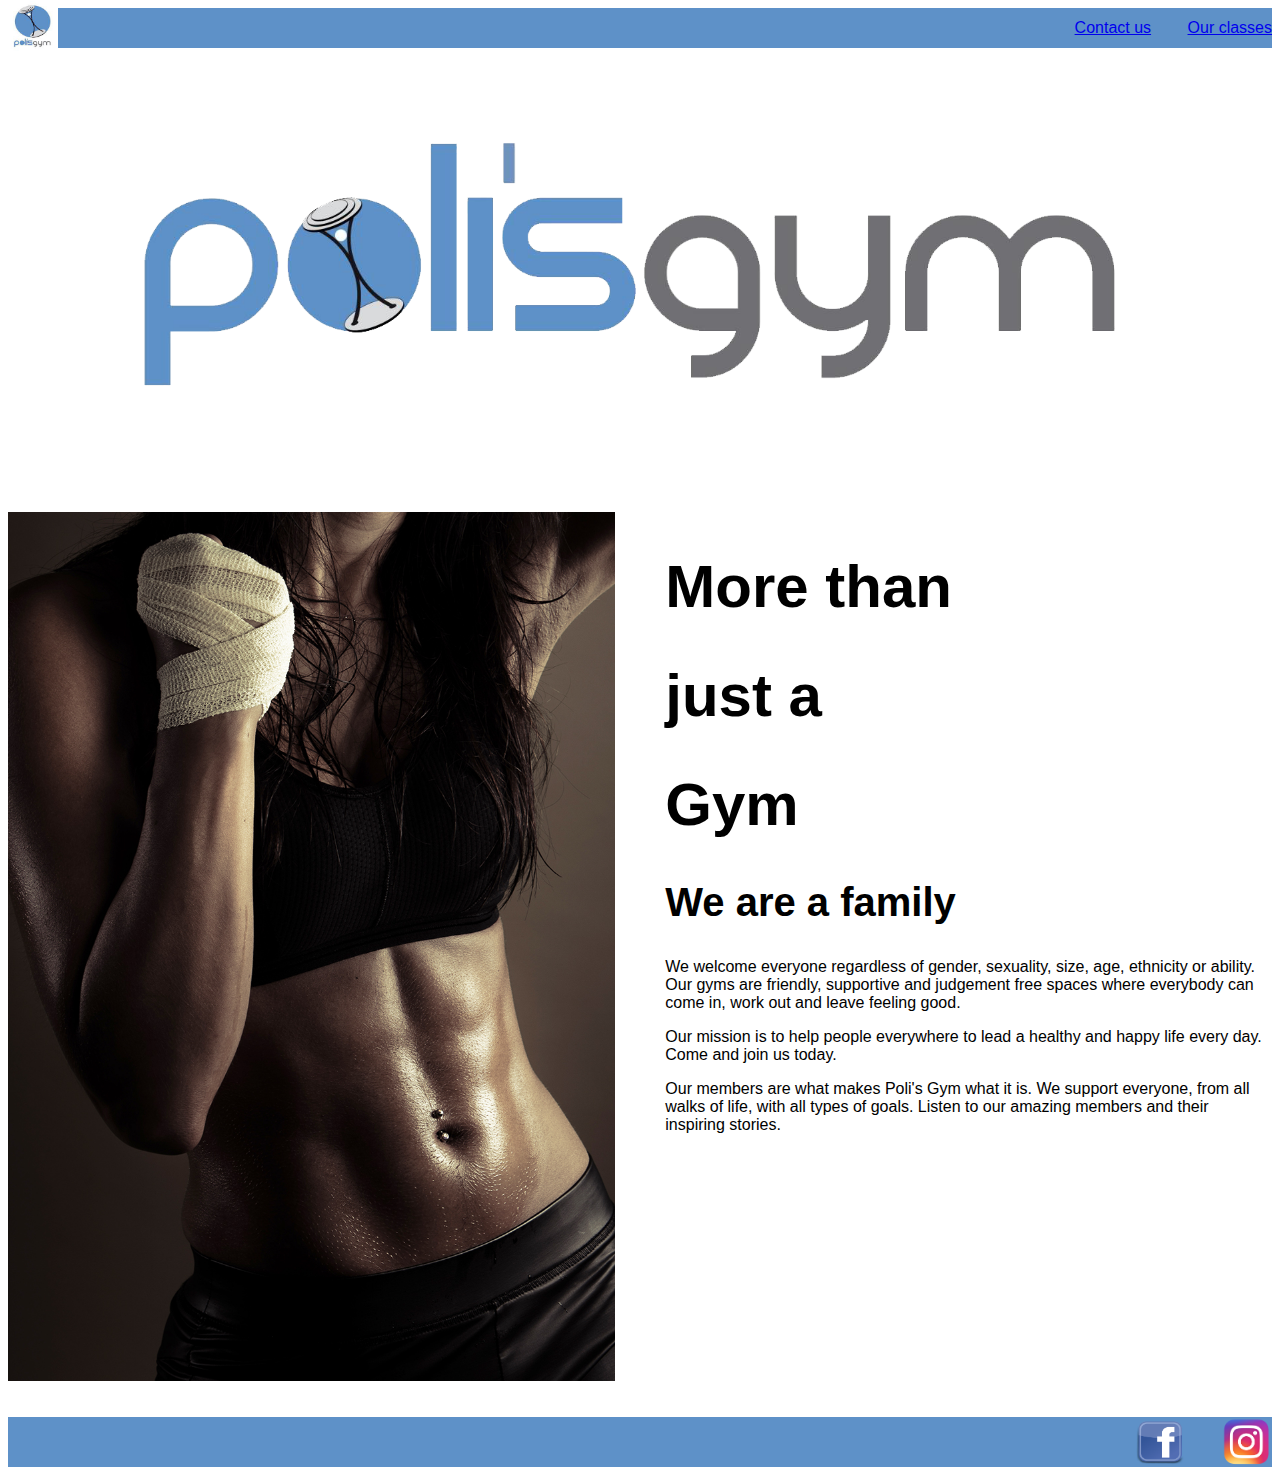
<file: index.html>
<!DOCTYPE html>
<html>
    
    <head>
        <meta charset="utf-8">
        <title>Poli's Gym</title>
        <link rel="stylesheet" type="text/css" href="Poly's_gym.css">
      </head>
    <nav id="navigation-bar">
        <div>
        <img class="logo" src="polis logo bianco.jpg">
     </div>
     <br>
     <div>
         <a href="Contact_us.html">Contact us</a>&emsp;&emsp;
         <a href="Our_classes.html">Our classes</a>
    </div>    
    </nav>
    <body>  
        <div>
            <img class="artwork" src = "artwork_trasparente.png" alt = "artwork">

        </div>  
        <br>
        <br>
        <div id="p1">
            
            <img class="picture1" src = "pic1.jpg" alt = "picture1">
            <div class="t1">
            
            <h1>More than </h1>
            <h1>just a </h1>
            <h1>Gym</h1>
            <h2>We are a family </h2>
            <p> We welcome everyone regardless of gender, sexuality, size, age, ethnicity or ability. Our gyms are friendly, supportive and judgement free spaces where everybody can come in, work out and leave feeling good. </p>
            <p>Our mission is to help people everywhere to lead a healthy and happy life every day. Come and join us today.</p>
            <p>Our members are what makes Poli's Gym what it is. We support everyone, from all walks of life, with all types of goals. Listen to our amazing members and their inspiring stories.</p>
            </div>
        </div>
       <br>
       <br>

        <div>      
            <footer class="foot-bar">
                <a href="https://www.facebook.com/Polis-gym-113626765449846" target="_blank"><img class="logo1" src = "f.png" alt = "logo1"></a>&emsp;&emsp;
                <a href="https://www.instagram.com/polis.gym/" target="_blank"><img class="logo2" src = "i.png" alt = "logo2"></a>
            </footer> 
        </div>
    </body>
    </html>
</file>
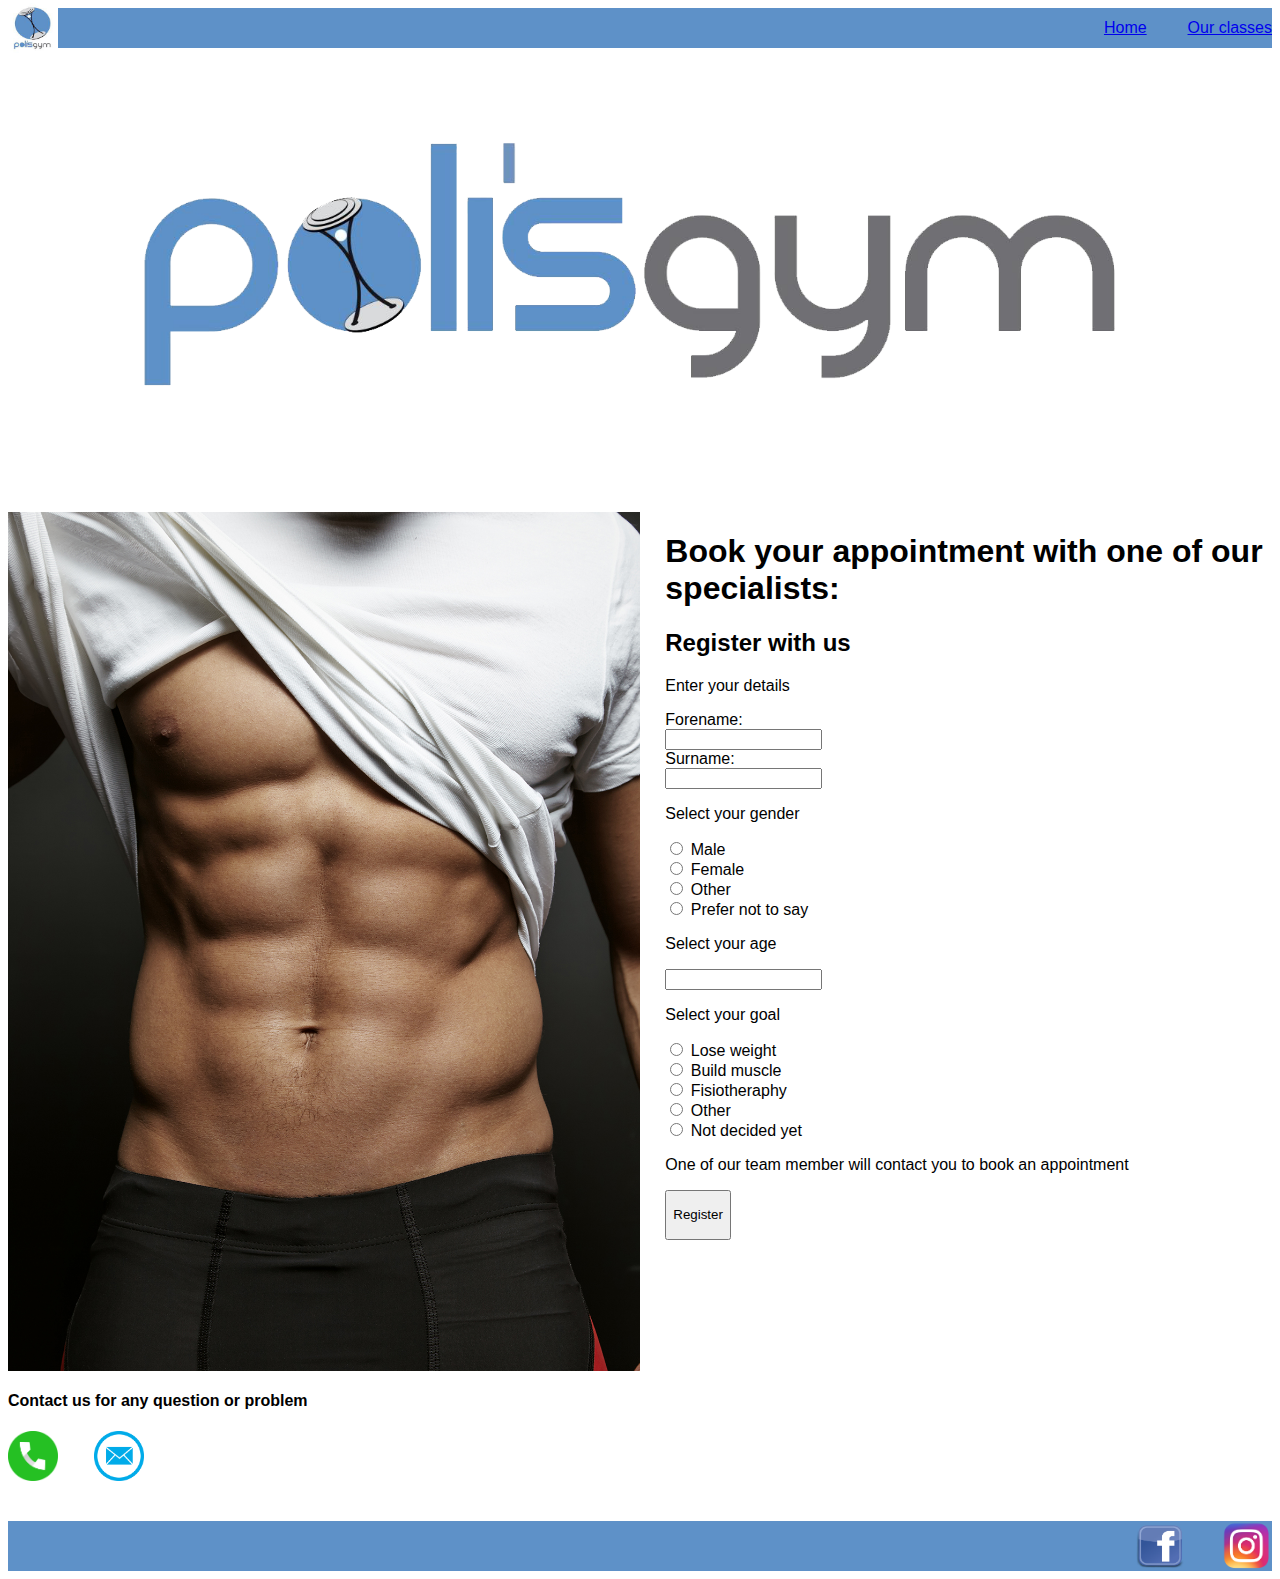
<file: Contact_us.html>
<!DOCTYPE html>
<html>
    <head>
        <meta charset="utf-8">
        <link rel="stylesheet" type="text/css" href="Contact_us.css">
        <title>Contact us</title>
      </head>
      <nav id="navigation-bar">
        <img class="logo" src="polis logo bianco.jpg">
        <div>
           <a href="index.html">Home</a> &emsp;&emsp;
           <a href="Our_classes.html">Our classes</a>
        </div>
    </div>  
    </nav>
    
    <body>
        <div>
            <img class="artwork" src = "artwork_trasparente.png" alt = "artwork">
        </div>  
        <br>
        <br>
        <div id="p1">
            <img class="picture2" src = "pic2.jpg" alt = "picture2">
        
        <div class="t1">
        <h1> Book your appointment with one of our specialists: </h1>
        <h2> Register with us </h2>
      <form action="/action_page.php">
        <p> Enter your details </p>
        <label for="Fname">Forename:</label><br>
        <input type="text" id="Fname" name="Fname" value="">
        <br>
        <label for="lname">Surname:</label><br>
        <input type="text" id="lname" name="lname" value="">
        
        <p> Select your gender</p>
        <input type="radio" id="male" name="gender" value="male">
        <label for="male">Male</label><br>
        <input type="radio" id="female" name="gender" value="female">
        <label for="female">Female</label><br>
        <input type="radio" id="Other" name="gender" value="other">
        <label for="other">Other</label><br>
        <input type="radio" id="none" name="gender" value="none">
        <label for="none">Prefer not to say</label><br>
        <P>Select your age</P>
        <input list="age" name="age">
        <datalist id="age">
            <option value="Under 18"></option>
            <option value="18-30"></option>
            <option value="30-45"></option>
            <option value="Over 45"></option>
        </datalist>

        <p> Select your goal </p>
        <input type="radio" id="lose weight" name="goal" value="lose weight">
        <label for="lose weight">Lose weight</label><br>
        <input type="radio"id="build muscle" name="goal" value="build muscle">
        <label for="build muscle">Build muscle</label><br>
        <input type="radio" id="fisiotherapy" name="goal" value="fisiotherapy">
        <label for="Fisiotherapy">Fisiotheraphy</label><br>
        <input type="radio" id="other" name="goal" value="Other">
        <label for="Other">Other</label><br>
        <input type="radio" id="none" name="goal" value="none">
        <label for="none">Not decided yet</label><br>
        
        <p> One of our team member will contact you to book an appointment</p>
        <div id="input">
            <input type="submit" value="Register" ></a>
        </div>
        </div>
        </div>

        
        
        <div>
            <h4>Contact us for any question or problem</h4>
            <a href="https://www.facebook.com/Polis-gym-113626765449846/about/?ref=page_internal&path=%2FPolis-gym-113626765449846%2Fabout%2F" target="_blank"><img class="logo3" src = "phone.png" alt = "logo3"></a>&emsp;&emsp;
            <a href="https://www.facebook.com/Polis-gym-113626765449846/about/?ref=page_internal&path=%2FPolis-gym-113626765449846%2Fabout%2F" target="_blank"><img class="logo4" src = "blue-email.png" alt = "logo4"></a>
        </div>  
        <br>
       <br>
       <div>      
        <footer class="foot-bar">
            <a href="https://www.facebook.com/Polis-gym-113626765449846" target="_blank"><img class="logo1" src = "f.png" alt = "logo1"></a>&emsp;&emsp;
            <a href="https://www.instagram.com/polis.gym/" target="_blank"><img class="logo2" src = "i.png" alt = "logo2"></a>
        </footer> 
    </div>
        
    </form>  
    </body>
</html>
</file>
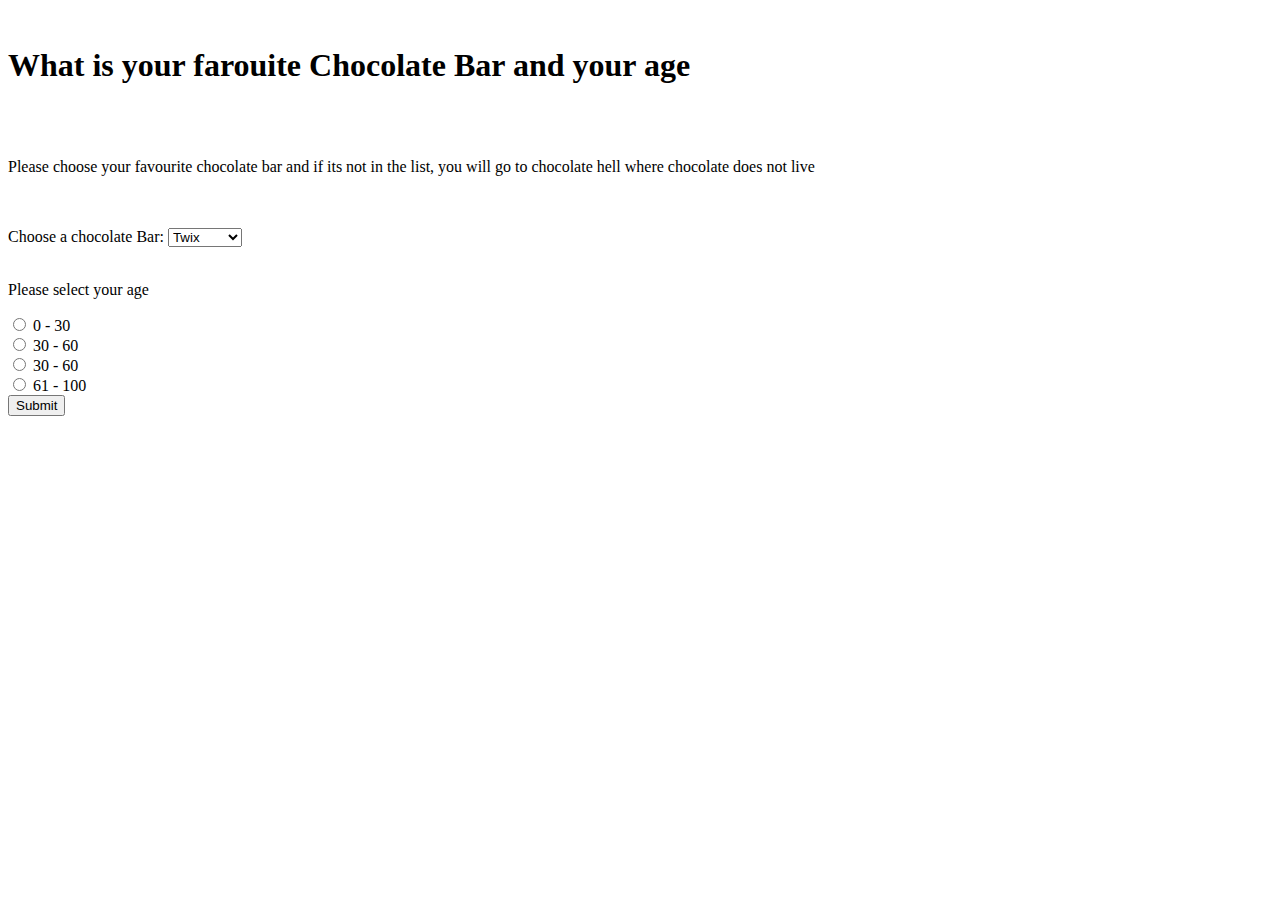
<file: input.html>
<!DOCTYPE html>
<html>
    <head>
        <title>User Options</title>
​
        <body>
​
            <h1>What is your farouite Chocolate Bar and your age</h1>
​
            <br>
​
            <p> Please choose your favourite chocolate bar and if its not in the list, you will go to chocolate hell where chocolate does not live</p>
​
            <br>
​
            <form action="/action_page.php">
                <label for="choclate">Choose a chocolate Bar:</label>
                <select name="choclate" id="choclate">
                    <option value="twix">Twix</option>
                    <option value="snickers">Snickers</option>
                    <option value="kitkat">Kitkat</option>
                    <option value="reeses">Reese's</option>
                    <option value="mars">Mars</option>
                </select>
​
            <br>    
           
​
            <p>Please select your age</p>
            <input type="radio" id="age1" name="age" value="30">
            <label for="age1">0 - 30</label><br>
            <input type="radio" id="age2" name="age" value="60">
            <label for="age2">30 - 60</label><br>  
            <input type="radio" id="age3" name="age" value="60">
            <label for="age3">30 - 60</label><br>  
            <input type="radio" id="age3" name="age" value="100">
            <label for="age3">61 - 100</label>
            <br> 
            <input type="submit" value="Submit">
            <br>
        </form>
​
        </body>
​
    </head>
</html>
</file>
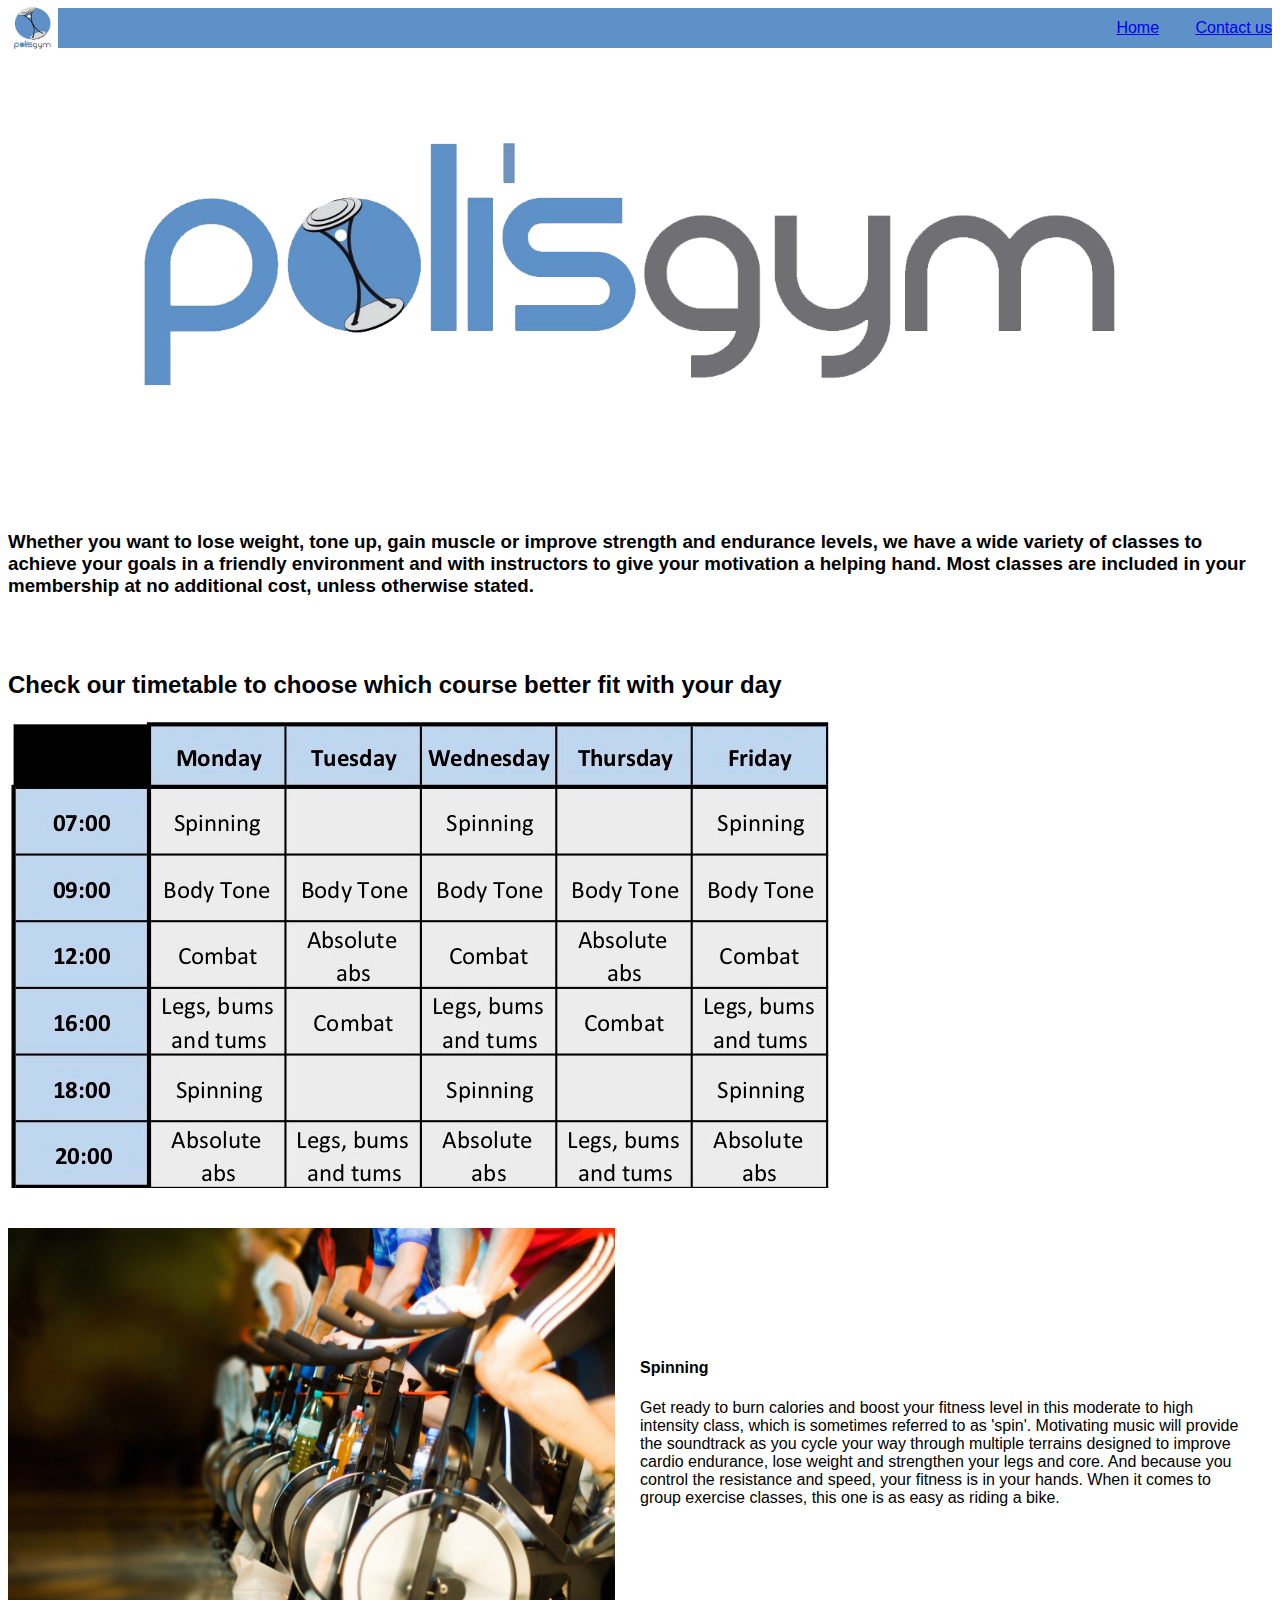
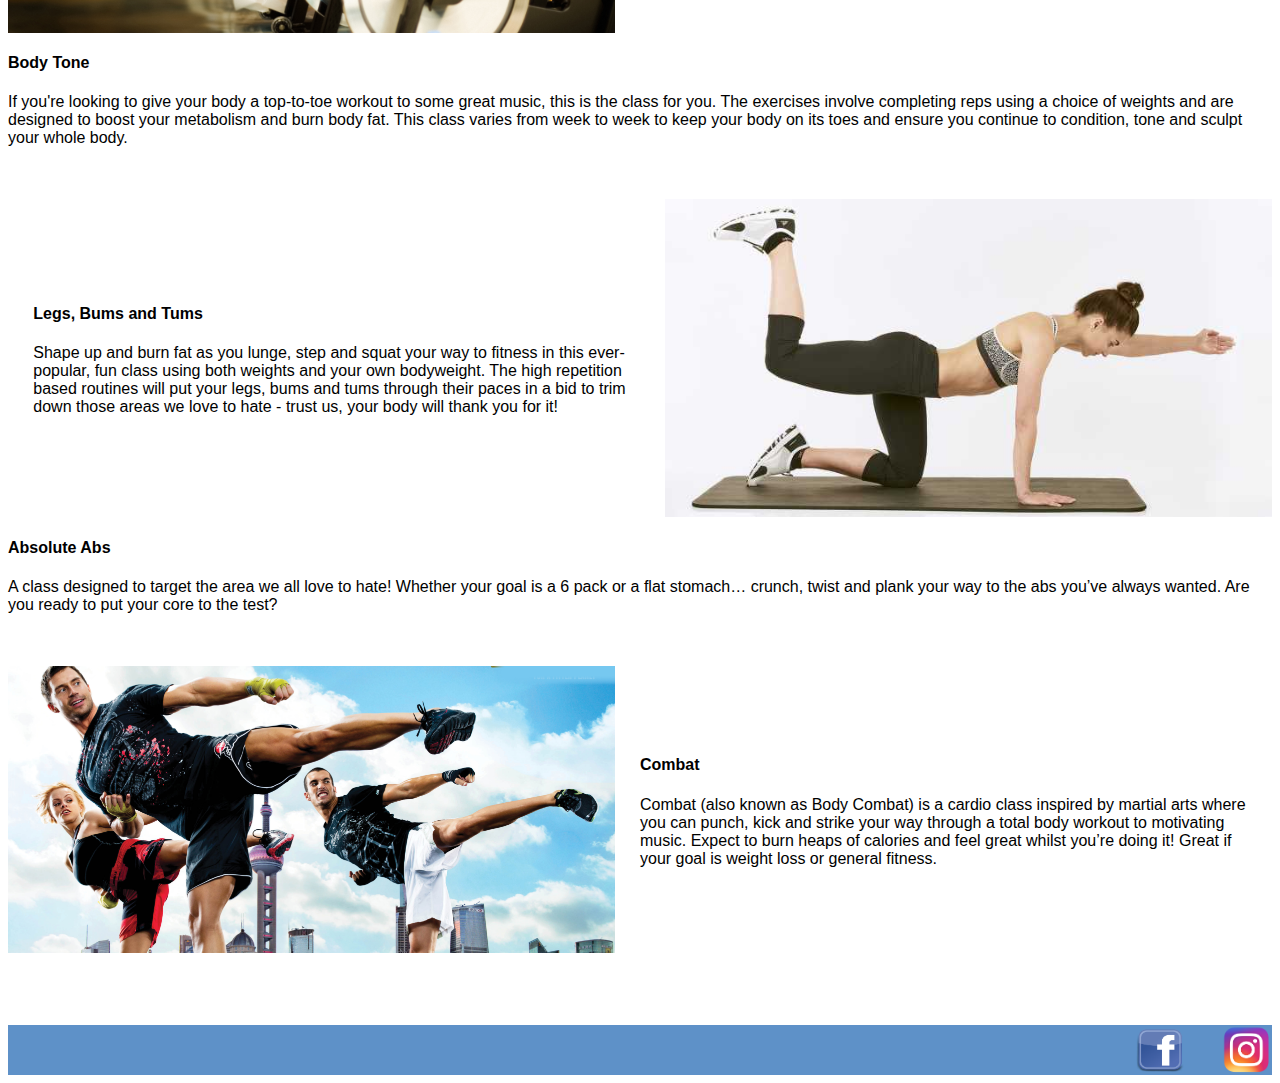
<file: Our_classes.html>
<!DOCTYPE html>
<html>
    <head>
        <meta charset="utf-8">
        <link rel="stylesheet" type="text/css" href="Our_classes.css">
        <title>Our classes</title>
      </head>
    <nav id="navigation-bar">
        <img class="logo" src="polis logo bianco.jpg">
        <div>
            <a href="index.html">Home</a>&emsp;&emsp;
            <a href="Contact_us.html">Contact us</a>
        </div>    
    </nav>
    <body>  
        <div>
            <img class="artwork" src = "artwork_trasparente.png" alt = "artwork">

        </div>  
        <br>
        <br>
        <div align="left">
            <h3> Whether you want to lose weight, 
                tone up, gain muscle or improve strength and endurance levels, 
                we have a wide variety of classes to achieve your goals in a friendly environment and with instructors to give your motivation a helping hand. 
                Most classes are included in your membership at no additional cost, unless otherwise stated. </h3>
            <br>
            <br>
            <h2>Check our timetable to choose which course better fit with your day </h2>
       
            <div>
                <img class="picture3" src = "Workbook1.jpg" alt = "picture3">
            </div>
        </div> 
        <br>
        <br>
    <div id="spinning">
        <img class="picture4" src = "spinning.jpg" alt = "picture4">
        <div class="text1">
        <p><h4>Spinning</h4></p>
        <p>Get ready to burn calories and boost your fitness level in this moderate to high intensity class, 
            which is sometimes referred to as 'spin'. 
            Motivating music will provide the soundtrack as you cycle your way through multiple terrains designed to improve cardio endurance, 
            lose weight and strengthen your legs and core. And because you control the resistance and speed, 
            your fitness is in your hands. When it comes to group exercise classes, this one is as easy as riding a bike.</p>
        </div>   
        <br>
        <br>
    </div>
    <div>
        <h4>Body Tone</h4>
        <p>If you're looking to give your body a top-to-toe workout to some great music, 
            this is the class for you. 
            The exercises involve completing reps using a choice of weights and are designed to boost your metabolism and burn body fat. 
            This class varies from week to week to keep your body on its toes and ensure you continue to condition, tone and sculpt your whole body. </p>
        <br>
        <br>
       
    </div>
    <div id="legs">  
        <img class="picture5" src = "legs-bums-tums.jpg" alt = "picture5">
        <div class="text2">
        <p><h4>Legs, Bums and Tums</h4></p>
        <p> Shape up and burn fat as you lunge, 
            step and squat your way to fitness in this ever-popular, 
            fun class using both weights and your own bodyweight. 
            The high repetition based routines will put your legs, bums and tums through their paces
            in a bid to trim down those areas we love to hate - trust us, your body will thank you for it!</p>
        </div>
        <br>
        <br>
    </div>
    <div>   
        <h4>Absolute Abs</h4>
        <p>A class designed to target the area we all love to hate! 
            Whether your goal is a 6 pack or a flat stomach… crunch, twist and plank your way to the abs you’ve always wanted.
            Are you ready to put your core to the test? </p>
        <br>
        <br>
    </div>
    <div id="combat">
        <img class="picture6" src = "body-combat.jpg" alt = "picture6">
        <div class="text3">
        <p><h4>Combat</h4></p>
        <p>Combat (also known as Body Combat) is a cardio class inspired by martial arts where you can punch, 
           kick and strike your way through a total body workout to motivating music.
           Expect to burn heaps of calories and feel great whilst you’re doing it! 
           Great if your goal is weight loss or general fitness. </p>
       
        </div>
        <br>
        <br>
    </div>
    <br>
    <br>
    <br>
    <br>
    
      
       <div>      
        <footer class="foot-bar">
            <a href="https://www.facebook.com/Polis-gym-113626765449846" target="_blank"><img class="logo1" src = "f.png" alt = "logo1"></a>&emsp;&emsp;
            <a href="https://www.instagram.com/polis.gym/" target="_blank"><img class="logo2" src = "i.png" alt = "logo2"></a>
        </footer> 
         </div>








    </body>
</html>
</file>
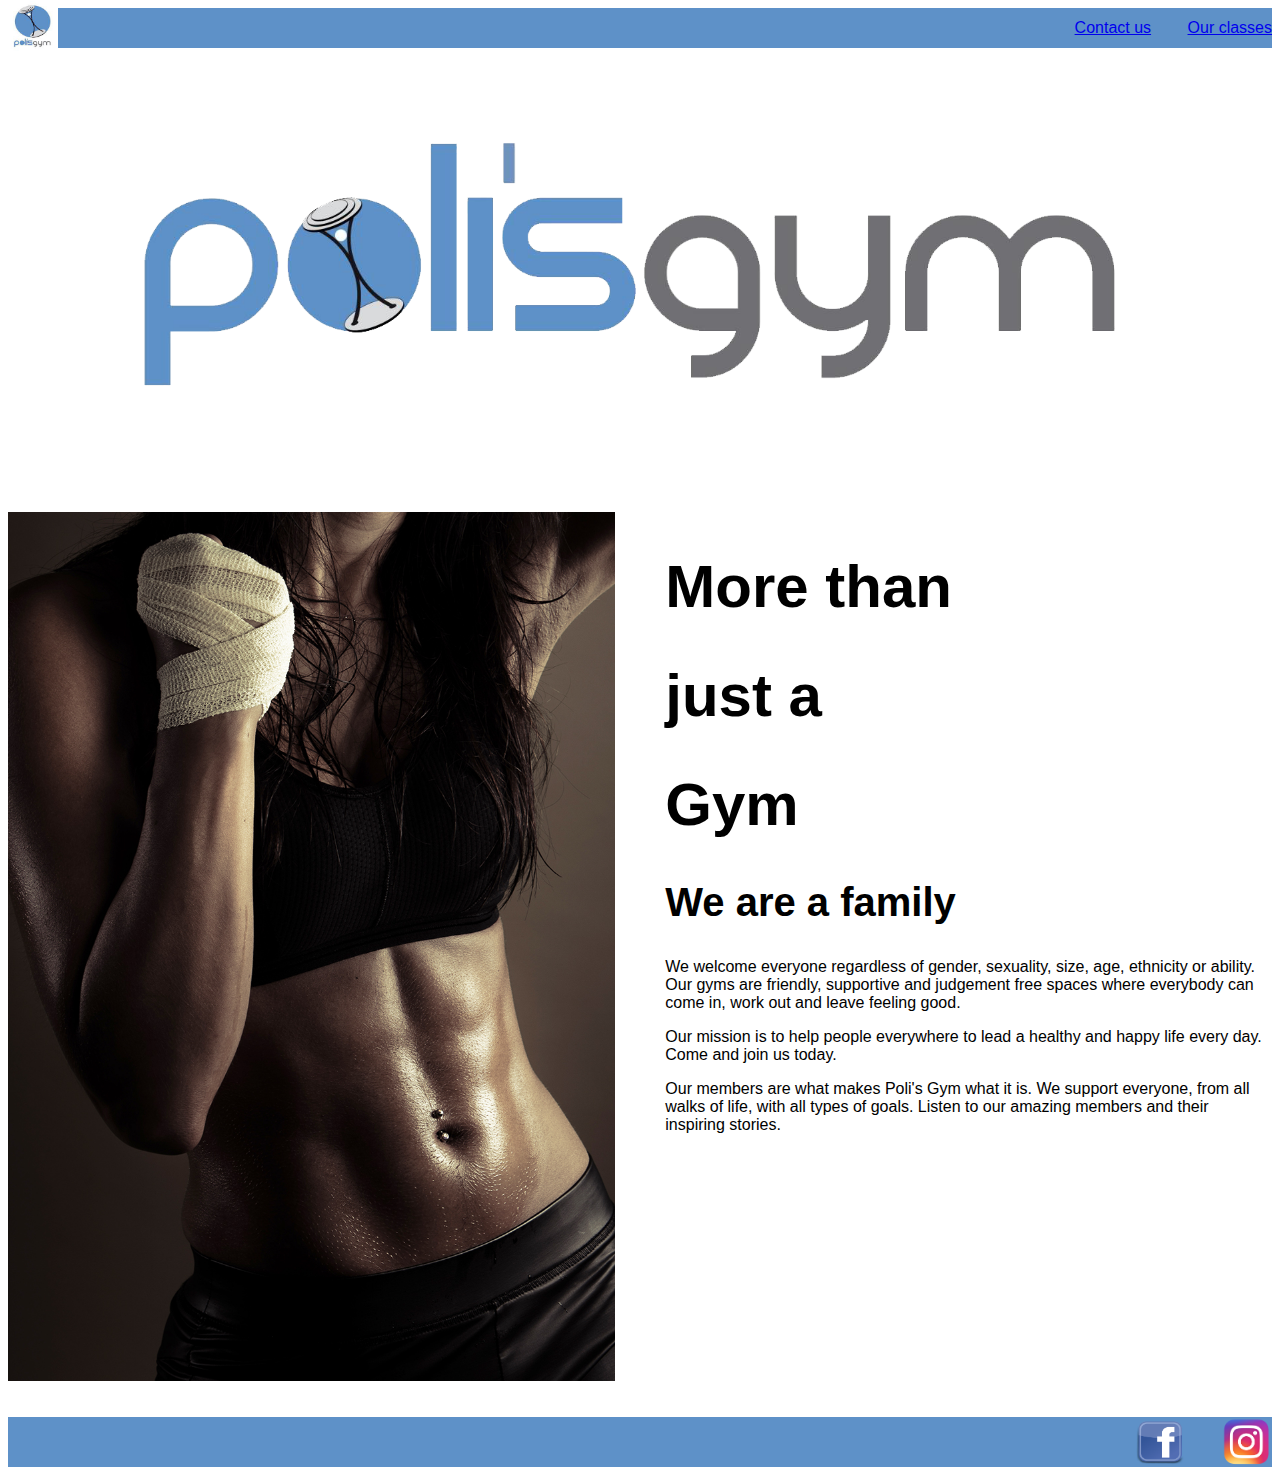
<file: Poli's_gym.html>
<!DOCTYPE html>
<html>
    
    <head>
        <meta charset="utf-8">
        <title>Poli's Gym</title>
        <link rel="stylesheet" type="text/css" href="Poly's_gym.css">
      </head>
    <nav id="navigation-bar">
        <div>
        <img class="logo" src="polis logo bianco.jpg">
     </div>
     <br>
     <div>
         <a href="Contact_us.html">Contact us</a>&emsp;&emsp;
         <a href="Our_classes.html">Our classes</a>
    </div>    
    </nav>
    <body>  
        <div>
            <img class="artwork" src = "artwork_trasparente.png" alt = "artwork">

        </div>  
        <br>
        <br>
        <div id="p1">
            
            <img class="picture1" src = "pic1.jpg" alt = "picture1">
            <div class="t1">
            
            <h1>More than </h1>
            <h1>just a </h1>
            <h1>Gym</h1>
            <h2>We are a family </h2>
            <p> We welcome everyone regardless of gender, sexuality, size, age, ethnicity or ability. Our gyms are friendly, supportive and judgement free spaces where everybody can come in, work out and leave feeling good. </p>
            <p>Our mission is to help people everywhere to lead a healthy and happy life every day. Come and join us today.</p>
            <p>Our members are what makes Poli's Gym what it is. We support everyone, from all walks of life, with all types of goals. Listen to our amazing members and their inspiring stories.</p>
            </div>
        </div>
       <br>
       <br>

        <div>      
            <footer class="foot-bar">
                <a href="https://www.facebook.com/Polis-gym-113626765449846" target="_blank"><img class="logo1" src = "f.png" alt = "logo1"></a>&emsp;&emsp;
                <a href="https://www.instagram.com/polis.gym/" target="_blank"><img class="logo2" src = "i.png" alt = "logo2"></a>
            </footer> 
        </div>
    </body>
    </html>
</file>
<file: Contact_us.css>
#navigation-bar { 
    
    min-height: 40px;
    height: 40px;
    background-color: rgb(94, 145, 200);
    display: flex;
    align-items: center;
    text-align: left;
    justify-content: space-between;
}

.logo {
    width: 50px;
    height: 50px;
   
}
.artwork {
    width: 100%;
    height: auto;
}
* {
   
    font-family: Helvetica;

}
.picture2 {
    width:50%;
    Height:100%;
    
}
.t1 {
    width: 48%;
    height: 100%;
}
.logo1{
    width: 60px;
    height: 50px;
}
.logo2{
    width: 50px;
    height: 50px;
}
.logo3{
    width: 50px;
    height: 50px;
}
.logo4{
    width: 50px;
    height: 50px;
}
.foot-bar {
    min-height: 50px;
    height: 50px;
    background-color: rgb(94, 145, 200);
    display: flex;
    text-align: left;
    justify-content: flex-end;
    
}
#p1 {
    display: flex;
    text-align: left;
    justify-content: space-between;

}

#input {
    display: flex;
    width: 150px;
    height: 50px;
    color:rgb(94, 145, 200);
    
}
</file>
<file: Our_classes.css>
#navigation-bar { 
    
    min-height: 40px;
    height: 40px;
    background-color: rgb(94, 145, 200);
    display: flex;
    align-items: center;
    text-align: left;
    justify-content: space-between;
}
.logo {
    width: 50px;
    height: 50px;
   
}
.artwork {
    width: 100%;
    height: auto;
}
* {
   font-family: Helvetica;
}
.picture4{
    width: 48%;
    height: 100%;

}
.picture6{
    width: 48%;
    height: 100%;

}
.picture5 {
    width: 48%;
    height: 100%;
}
.logo1{
    width: 60px;
    height: 50px;
}
.logo2{
    width: 50px;
    height: 50px;
}
.foot-bar {
    min-height: 50px;
    height: 50px;
    background-color: rgb(94, 145, 200);
    display: flex;
    text-align: left;
    justify-content: flex-end;
    
}
#spinning {
    display: flex;

    align-items: center;
    text-align: left;
    justify-content: space-between;
}
.text1 {
    width: 48%;
    height: 100%;
}
#legs {
    display: flex;
    align-items: center;
    text-align: left;
    justify-content: space-between;
    flex-direction: row-reverse;
}
.text2 {
    width: 48%;
    height: 100%;
}
#combat {
    display: flex;
    align-items: center;
    text-align: left;
    justify-content: space-between;
}
.text3 {
    width: 48%;
    height: 100%;
}
</file>
